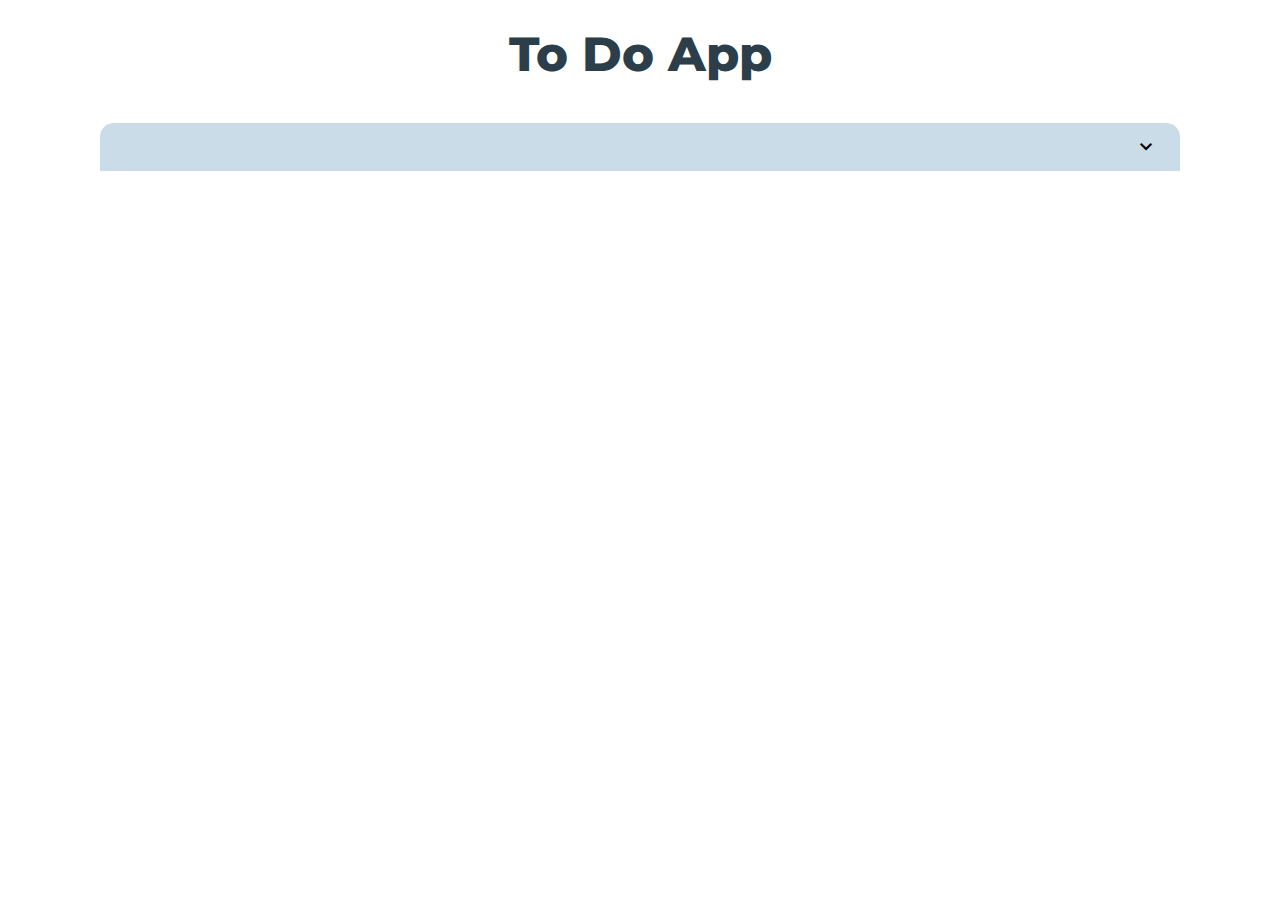
<file: index.html>
<!DOCTYPE html>
<html lang="es">
  <head>
    <meta charset="UTF-8" />
    <meta name="viewport" content="width=device-width, initial-scale=1.0" />
    <title>To Do App</title>
    <!-- <title>TasKan</title> -->

    <!-- Estilos -->
    <link rel="stylesheet" href="style.css" />

    <!-- Fuentes -->
    <link rel="preconnect" href="https://fonts.googleapis.com" />
    <link rel="preconnect" href="https://fonts.gstatic.com" crossorigin />
    <link
      href="https://fonts.googleapis.com/css2?family=Montserrat:ital,wght@0,100..900;1,100..900&display=swap"
      rel="stylesheet"
    />

    <!-- Iconos -->
    <link
      rel="stylesheet"
      href="https://fonts.googleapis.com/css2?family=Material+Symbols+Outlined:opsz,wght,FILL,GRAD@20..48,100..700,0..1,-50..200&icon_names=add,close,keyboard_arrow_down,more_vert&display=block"
    />
  </head>
  <body>
    <main>
      <header>
        <h1 class="title">To Do App</h1>
        <!-- <h1 class="title">TasKan</h1> -->
      </header>

      <section class="task-filter__section">
        <button class="task-filter__select" id="task-filter">
          <h3 class="option-selected">
            <span class="task-filter__column-name"></span>
          </h3>
          <span class="material-symbols-outlined task-filter__option-icon"
            >keyboard_arrow_down</span
          >
        </button>

        <section class="task-filter__group hidden" id="task-filter-group">
          
        </section>
      </section>

      <section class="task-columns__container">
        

      </section>
    </main>

    <dialog
      class="modal-edit"
      role="dialog"
      aria-labelledby="modal-edit-title"
      aria-modal="true"
      closedby="any"
      data-task-id=""
    >
      <header class="modal-edit__header">
        <h3 class="modal-edit__title" id="modal-edit-title">Editar tarea</h3>
        <button
          class="modal-edit__close"
          aria-label="Cerrar ventana de edición"        >
          <span class="material-symbols-outlined"> close </span>
        </button>
      
      </header>
      <form class="modal-edit__form">
        <button class="modal-edit__form--edit" autofocus
          >Editar</button
        >
        <textarea required readonly class="modal-edit__form--text" id="edit-title">
Lorem ipsum dolor sit amet consectetur, adipisicing elit. Vero, itaque?</textarea
        >

        <div class="modal-edit__form--btn--container hidden">
          <button class="modal-edit__form--save" type="submit">Guardar</button>
          <button class="modal-edit__form--cancel" type="button">
            Cancelar
          </button>
        </div>
      </form>
    </dialog>

    <script type="module" src="js/main.js"></script>
  </body>
</html>
</file>
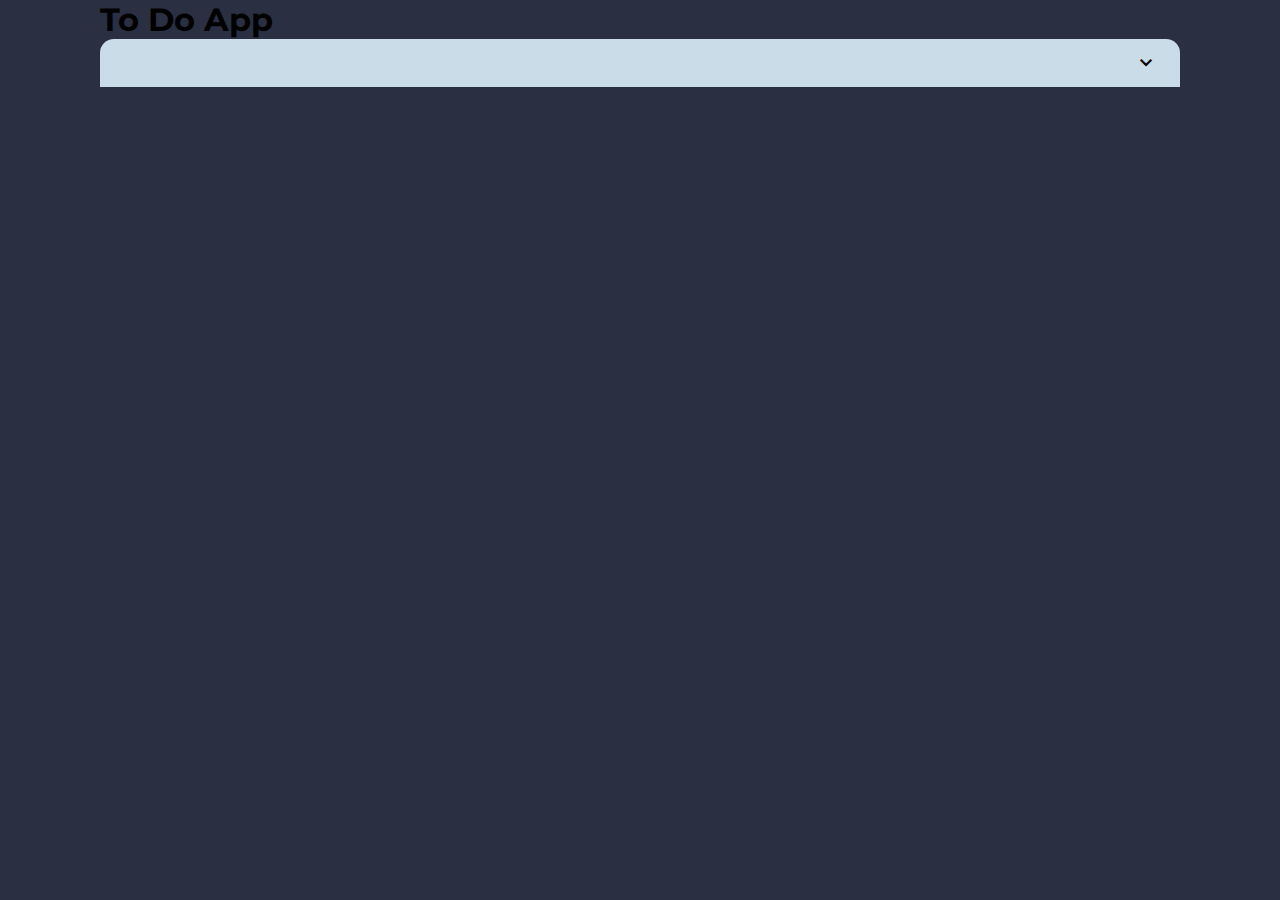
<file: board.html>
<!DOCTYPE html>
<html lang="es">
  <head>
    <meta charset="UTF-8" />
    <meta name="viewport" content="width=device-width, initial-scale=1.0" />
    <title>To Do App</title>
    <!-- <title>TasKan</title> -->

    <!-- Estilos -->
    <link rel="stylesheet" href="css/board.css" />

    <!-- Fuentes -->
    <link rel="preconnect" href="https://fonts.googleapis.com" />
    <link rel="preconnect" href="https://fonts.gstatic.com" crossorigin />
    <link
      href="https://fonts.googleapis.com/css2?family=Montserrat:ital,wght@0,100..900;1,100..900&display=swap"
      rel="stylesheet"
    />

    <!-- Iconos -->
    <link
      rel="stylesheet"
      href="https://fonts.googleapis.com/css2?family=Material+Symbols+Outlined:opsz,wght,FILL,GRAD@20..48,100..700,0..1,-50..200&icon_names=add,close,keyboard_arrow_down,more_vert&display=block"
    />
  </head>
  <body data-page="board">
    <main>
      <header>
        <h1 class="title">To Do App</h1>
        <!-- <h1 class="title">TasKan</h1> -->
      </header>

      <section class="task-filter__section">
        <button class="task-filter__select" id="task-filter">
          <h3 class="option-selected">
            <span class="task-filter__column-name"></span>
          </h3>
          <span class="material-symbols-outlined task-filter__option-icon"
            >keyboard_arrow_down</span
          >
        </button>

        <section class="task-filter__group hidden" id="task-filter-group">
          
        </section>
      </section>

      <section class="task-columns__container">
        

      </section>
    </main>

    <dialog
      class="modal-edit"
      role="dialog"
      aria-labelledby="modal-edit-title"
      aria-modal="true"
      closedby="any"
      data-task-id=""
    >
      <header class="modal-edit__header">
        <h3 class="modal-edit__title" id="modal-edit-title">Editar tarea</h3>
        <button
          class="modal-edit__close"
          aria-label="Cerrar ventana de edición"        >
          <span class="material-symbols-outlined"> close </span>
        </button>
      
      </header>
      <form class="modal-edit__form">
        <button class="modal-edit__form--edit" autofocus
          >Editar</button
        >
        <textarea required readonly class="modal-edit__form--text" id="edit-title">
Lorem ipsum dolor sit amet consectetur, adipisicing elit. Vero, itaque?</textarea
        >

        <div class="modal-edit__form--btn--container hidden">
          <button class="modal-edit__form--save" type="submit">Guardar</button>
          <button class="modal-edit__form--cancel" type="button">
            Cancelar
          </button>
        </div>
      </form>
    </dialog>

    <script type="module" src="js/main.js"></script>
  </body>
</html>
</file>
<file: style.css>
:root {

    --text-color-1: #2b3e49;
    --text-color-2: #527384;
    --text-color-3: #84a5b8;

    --background-color-1: white;
    --background-color-2: #cadce8;
    --background-color-3: #eaf2f9;
    --background-color-4: #f5fbff;

    --shadow-color: rgba(224, 234, 241, 0.75);

    --dragging: #ffddba;

}

/* Reset */
*{
    margin: 0;
    padding: 0;
    box-sizing: border-box;
    list-style: none;
    font-family: "Montserrat", sans-serif;
}

/* Contenedores */

body {
    display: flex;
    justify-content: center;    
    padding: 0 20px;
}

main{
    display: flex;
    flex-direction: column;
    align-items: center;
    min-width: 100%;
}

.task-form__section,
.task-columns__container {
    min-width: 100%;
    margin-bottom: 10px;
}

.task-filter__section {
    min-width: 100%;
    position: relative;
}


.task-columns__container {
    display: flex;
    flex-direction: column;
}

.task-filter__menu-container {
    display: flex;
}


/* Componentes */

.title {
    text-align: center;
    margin: 25px 0 40px 0;
    font-weight: 800;
    font-size: 3rem;
    color: var(--text-color-1);
}

.task-form {
    width: 100%;
    display: flex;
    flex-direction: column;
    gap: 8px;
}

.task-form__label {
    font-size: 0.9rem;
    font-weight: 600;
    color: var(--text-color-2);
}

.task-form__input{
    padding: 6px 12px;
    border-radius: 5px;
    height: 50px;
    border: none;
    box-shadow: 0 0 5px var(--shadow-color);
    color: var(--text-color-2);
    font-weight: 500;
    font-size: 0.9rem;
    hyphens: auto;
}

.task-form__input::placeholder {
    color: var(--text-color-3);
    font-weight: 300;
    font-size: 0.9rem;
}

.task-form button {
    padding: 10px;
    border: none;
    border-radius: 5px;
    background-color: var(--text-color-2);
    color: white;
    font-weight: 700;
    font-size: 1.2rem;
}

.task-filter-title{
    margin: 30px 0 15px 0;
    text-align: center;
    color: var(--text-color-1);
    font-size: 2rem;
    font-weight: 800;
}

.task-column {
    width: 100%;
    background-color: var(--background-color-3);
    border-radius: 0 0 14px 14px;
    margin-bottom: 10PX;
    display: none;
}

.task-column ul {
    padding: 10px 14px;
}

.task-columns__title,
.task-filter__select {
    display: flex;
    justify-content: space-between;
    width: 100%;
    text-align: left;    
    padding: 12px 22px;    
    background-color: var(--background-color-2);
    border: none;
    border-radius: 14px 14px 0 0;    
}

.task-filter__select,
.task-filter__option {
    cursor: pointer;
}

.task-filter__group {
    display: flex;
    flex-direction: column;
    position: absolute;
    z-index: 100;
    width: 100%;    
    color: var(--text-color-1);
    background-color: var(--background-color-1);
    border-radius: 0 0 14px 14px;
    border: 3px solid var(--background-color-2);
    border-top: 0;
}

.hidden {
    display: none;
}

.column-selected {
    display: block;
}

.task-columns__title {
    display: none;
    color: var(--text-color-1);
    font-weight: 500;
}

.task-filter__option {
    color: var(--text-color-1);
    font-weight: 500;
    font-size: 0.95rem;
    padding: 9px 22px 9px 22px; 
    text-align: left;
    background-color: transparent;
    border: none;    
}

.option-selected {
    color: var(--text-color-1);
    font-weight: 500;
    font-size: 0.95rem;
    text-align: left;
    padding: 0;
}

.task-columns__title span,
.task-filter__option span,
.option-selected span {
    font-weight: 700;    
}

.task {
    position: relative;
    display: flex;
    justify-content: space-between;
    margin-bottom: 10px;
    border-radius: 6px;
    background-color: var(--background-color-1);
    box-shadow: 0 0 6px var(--shadow-color);  
    cursor: grab;
}

.task-text {
    padding: 10px 14px;
    background-color: transparent;
    border: none;
    text-align: left;    
    color: var(--text-color-2);
    font-weight: 500;
    hyphens: auto;
    font-size: 0.9rem;
}

.task-action {
    border: none;
    min-width: 30px;        
    color: var(--text-color-2);
    background-color: var(--background-color-4);
    border-radius: 0 6px 6px 0;
    border-left: 2px solid var(--background-color-3);
}

.task-list-new .task:last-child,
.task-list-scheduled .task:last-child,
.task-list-in-progress .task:last-child,
.task-list-done .task:last-child{
    margin-bottom: 0;
}

.task-list {
    height: 100%;
}

.task-action__group {
    position: absolute;
    z-index: 50;
    right: 30px;
    top: 10px;
    border-radius: 8px;
    background-color: var(--background-color-2);
    overflow: hidden;
    border: 2px solid var(--text-color-3);
}

.task-action__title {
    text-align: right;
    padding: 6px 16px;
    color: white;
    background-color: var(--text-color-2);
}

.task-action__option {
    width: 100%;
    padding: 6px 16px;
    text-align: right;
    border: none;
    border-bottom: 1px solid var(--text-color-3);
    color: #2b3e49;
    font-weight: 600;
    background-color: transparent;
}

.task-action__option:last-child {
    border: none;
}

/* Interacción */

.task-form button:hover {
    background-color: #5999be;
}

.task-filter__option:hover:not(.option-selected),
.task-filter__option:hover:not(.option-selected),
.task-action:hover,
.task-action__option:hover{
    background-color: var(--text-color-3);
    color: white;
}

:focus {    
    outline: 2px solid #e59700;
}

.task-filter__option:hover:last-child,
.task-filter__option:focus:last-child {
    border-radius: 0 0 11px 11px;
}

.dragging {
    cursor: grabbing;
    background-color: transparent;
    transition: transform 0.4s;
    border: 3px solid var(--dragging);
}

.dragging .task-action {
    background-color: transparent;
}

.dragging span {
    color: transparent;
}

.over .task-action {
    background-color: var(--dragging);
    border: none;
}

.over .task-action span {
    display: none; 
}

.tasksSpace {    
    box-shadow: 0 -5px 2px red; 
}

/* Resposividad */

@media screen and (min-width: 810px) {
    body {
        padding: 0 100px;
    }
}

@media screen and (min-width: 1440px){
    body {
        padding: 0 200px;
    }
    
    .task-form__section {
        padding: 0 200px;
    }   

    .task-columns__container {
        flex-direction: row;
        gap: 10px;
    }

    .task-columns__title {
        display: block;
    }

    .task-filter__select,
    .task-filter__group {
        display: none;
    }

    .task-column {
        border-radius: 14px;
    }

    .task-column {
        display: block;
    }
}

@media screen and (min-width: 1920px) {
    body {
        padding: 0 350px;
    }

    .task-form__section {
        padding: 0 200px;
    }

    .task-column {
        display: block;
    }
}
</file>
<file: css/board.css>
:root {
  --body-color: #2a2f41;

  --text-color-1: #2b3e49;
  --text-color-2: #527384;
  --text-color-3: #84a5b8;

  --background-color-1: white;
  --background-color-2: #cadce8;
  --background-color-3: #eaf2f9;
  --background-color-4: #f5fbff;

  --shadow-color: rgba(167, 193, 212, 0.75);

  --dragging: #ffddba;
}

/* Reset */
* {
  margin: 0;
  padding: 0;
  box-sizing: border-box;
  list-style: none;
  font-family: "Montserrat", sans-serif;
}

/* Contenedores */

body {
  position: relative;
  background-color: var(--body-color);
  display: flex;
  justify-content: center;
  padding: 0 20px;
}

main {
  min-width: 100%;
}

.task-columns__container {
  min-width: 100%;
  margin-bottom: 10px;
}

.task-form__section {
  display: flex;
  flex-direction: column;
  margin: 0 10px;
}

.task-filter__section {
  min-width: 100%;
  position: relative;
}

.task-columns__container {
  display: flex;
  flex-direction: column;
}

.task-filter__menu-container {
  display: flex;
}

/* Componentes */

.board-header {
  display: flex;
  align-items: left;
  text-align: left;
  padding: 35px 0;
}

.board-header__logo {
  font-weight: 700;
  font-size: 2rem;
  color: white;
  text-decoration: none;
}

.board-info {
  display: flex;
  justify-content: space-between;
  margin-bottom: 20px;
  gap: 20px;

  & div {
    display: flex;
    flex-direction: column;
    gap: 6px;
    width: 100%;
  }
}

.board-title,
.board-description,
.board-menu-btn {
  background-color: transparent;
  border: none;
  border-radius: 2px;
}

.board-title::placeholder,
.board-title {
  color: var(--background-color-2);
  font-size: 1.2rem;
  font-weight: 700;
}

.board-description::placeholder,
.board-description {
  color: var(--text-color-3);
  font-weight: 500;
  resize: none;
  field-sizing: content;
}

.board-menu-btn {
  color: white;
}

.task-filter-title {
  margin: 30px 0 15px 0;
  text-align: center;
  color: var(--text-color-1);
  font-size: 2rem;
  font-weight: 800;
}

.task-column {
  display: flex;
  flex-direction: column;
  width: 100%;
  background-color: var(--background-color-3);
  border-radius: 0 0 14px 14px;
  margin-bottom: 10px;
  display: none;
  max-height: fit-content;
}

.task-list {
  margin: 0 10px;
  min-height: 30px;
}

.task-list .task:last-child {
  margin-bottom: 30px;
}

.task-columns__title,
.task-filter__select {
  display: flex;
  justify-content: space-between;
  width: 100%;
  text-align: left;
  padding: 12px 22px;
  background-color: var(--background-color-2);
  border: none;
  border-radius: 14px 14px 0 0;
}

.task-filter__select,
.task-filter__option {
  cursor: pointer;
}

.task-filter__group {
  display: flex;
  flex-direction: column;
  position: absolute;
  z-index: 100;
  width: 100%;
  color: var(--text-color-1);
  background-color: var(--background-color-1);
  border-radius: 0 0 14px 14px;
  border: 3px solid var(--background-color-2);
  border-top: 0;
}

.column-selected {
  display: block;
}

.task-columns__title {
  display: none;
  color: var(--text-color-1);
  font-weight: 500;
}

.task-filter__option {
  color: var(--text-color-1);
  font-weight: 500;
  font-size: 0.95rem;
  padding: 9px 22px 9px 22px;
  text-align: left;
  background-color: transparent;
  border: none;
}

.option-selected {
  color: var(--text-color-1);
  font-weight: 500;
  font-size: 0.95rem;
  text-align: left;
  padding: 0;
}

.task-columns__title span,
.task-filter__option span,
.option-selected span {
  font-weight: 700;
}

.task {
  position: relative;
  display: flex;
  justify-content: space-between;
  margin: 10px 0;
  border-radius: 6px;
  background-color: var(--background-color-1);
  box-shadow: 0 0 6px var(--shadow-color);
  cursor: grab;
}

.task-text {
  padding: 10px 14px;
  background-color: transparent;
  border: none;
  text-align: left;
  color: var(--text-color-2);
  font-weight: 500;
  hyphens: auto;
  font-size: 0.9rem;
}

.task-action {
  border: none;
  min-width: 30px;
  color: var(--text-color-2);
  background-color: var(--background-color-4);
  border-radius: 0 6px 6px 0;
  border-left: 2px solid var(--background-color-3);
}

.task-action__group {
  position: absolute;
  z-index: 50;
  right: 30px;
  top: 10px;
  border-radius: 8px;
  background-color: var(--background-color-2);
  overflow: hidden;
  border: 2px solid var(--text-color-3);
}

.task-action__title {
  text-align: right;
  padding: 6px 16px;
  color: white;
  background-color: var(--text-color-2);
}

.task-action__option {
  width: 100%;
  padding: 6px 16px;
  text-align: right;
  border: none;
  border-bottom: 1px solid var(--text-color-3);
  color: #2b3e49;
  font-weight: 600;
  background-color: transparent;
}

.task-action__option:last-child {
  border: none;
}

.task-form {
  display: flex;
  flex-direction: column;
  gap: 8px;
  margin: 14px 0;
  transition: transform 0.4s;
}

.task-form__label {
  font-size: 0.9rem;
  font-weight: 600;
  color: var(--text-color-2);
}

.task-form__input {
  padding: 12px 16px;
  border-radius: 5px;
  border: none;
  box-shadow: 0 0 5px var(--shadow-color);
  color: var(--text-color-2);
  font-weight: 500;
  font-size: 0.9rem;
  hyphens: auto;
  field-sizing: content;
}

.task-form__input::placeholder {
  color: var(--text-color-3);
  font-weight: 300;
  font-size: 0.9rem;
}

.task-form__submit,
.task-form__opener {
  padding: 10px;
  border: none;
  font-weight: 500;
  font-size: 0.95rem;
  border-radius: 5px;
}

.task-form__submit {
  background-color: var(--text-color-2);
  color: white;
}

.task-form__opener {
  display: flex;
  justify-content: center;
  align-items: center;
  background-color: transparent;
  color: var(--text-color-2);
  gap: 6px;
  margin-bottom: 14px;
  transition: transform 0.4s;

  & span {
    text-align: center;
  }

  & .material-symbols-outlined {
    font-size: 1.2rem;
  }
}

.modal-edit {
  border: none;
  background: none;
  background-color: var(--background-color-3);
  width: min(370px, 90%);
  height: min(auto, 90vh);
  border-radius: 16px;
  overflow: hidden;
  margin: auto;
  padding-bottom: 16px;
}

.modal-edit::backdrop {
  background-color: rgba(70, 70, 70, 0.85);
}

.modal-edit__container {
  background-color: var(--background-color-3);
  width: min(370px, 90%);
  height: min(auto, 90vh);
  border-radius: 16px;
  overflow: hidden;
  margin: auto;
}

.modal-edit__header {
  display: flex;
  justify-content: space-between;
  padding: 14px 20px 14px 36px;
  align-items: center;
  margin-bottom: 20px;
  background-color: var(--background-color-2);
}

.modal-edit__title {
  color: var(--text-color-1);
}

.modal-edit__close {
  right: 0;
  display: flex;
  justify-content: center;
  align-items: center;
  justify-content: center;
  background-color: transparent;
  border: solid 2px var(--text-color-2);
  color: var(--text-color-2);
  height: 25px;
  width: 25px;
  border-radius: 6px;
}

.modal-edit__form {
  display: grid;
  margin: 0 20px 20px 20px;

  & button {
    border: none;
    border-radius: 6px;
    padding: 6px 14px;
    font-size: 1rem;
    font-weight: 500;
    cursor: pointer;
    text-align: center;
  }

  & .modal-edit__form--save {
    background-color: var(--text-color-2);
    color: white;
  }

  & .modal-edit__form--cancel {
    background-color: transparent;
    color: var(--text-color-1);
    border: 2px solid var(--text-color-3);
  }
}

.modal-edit__form--edit {
  max-width: fit-content;
  margin: 0 16px;
  color: white;
  background-color: var(--text-color-3);
}

.modal-edit__form--text {
  background-color: transparent;
  border: none;
  padding: 12px 16px;
  border-radius: 10px;
  margin-bottom: 15px;
  font-size: 1.2rem;
  font-weight: 400;
  color: var(--text-color-1);
  resize: none;
  field-sizing: content;

  & :focus {
    cursor: text;
  }
}

.modal-edit__form--btn--container {
  display: flex;
  justify-content: end;
  margin: 0 12px 20px 12px;
  gap: 10px;
}

/* Interacción */

.board-menu-btn span:hover {
  color: var(--text-color-3);
  scale: 1.1;
  cursor: pointer;
}

.modal-edit__form--text:hover {
  cursor: pointer;
}

.modal-edit__form--text:hover:focus {
  cursor: text;
}

:is(
    .task-form__submit,
    .task-form__opener,
    .modal-edit__form--save,
    .modal-edit__form--edit
  ):hover {
  background-color: #5999be;
  color: white;
  cursor: pointer;
}

:is(.modal-edit__form--cancel, .modal-edit__close):hover {
  background-color: var(--text-color-3);
  color: white;
  cursor: pointer;
}

.task-filter__option:hover:not(.option-selected),
.task-action:hover,
.task-action__option:hover {
  background-color: var(--text-color-3);
  color: white;
  cursor: pointer;
}

:focus {
  outline: 2px solid #e59700;
}

.task-filter__option:hover:last-child,
.task-filter__option:focus:last-child {
  border-radius: 0 0 11px 11px;
}

.dragging {
  cursor: grabbing;
  background-color: transparent;
  transition: transform 0.4s;
  border: 3px solid var(--dragging);
}

.dragging .task-action {
  background-color: transparent;
}

.dragging span {
  color: transparent;
}

.over .task-action {
  background-color: var(--dragging);
  border: none;
}

.over .task-action span {
  display: none;
}

.hidden {
  display: none;
}

/* Resposividad */

@media screen and (min-width: 810px) {
  body {
    padding: 0 100px;
  }

  .modal-edit {
    width: max(500px, 60%);
  }

  .modal-edit__form {
    margin: 0 40px;
  }

  .modal-edit__header {
    padding: 14px 20px 14px 52px;
  }
}

@media screen and (min-width: 1440px) {
  body {
    padding: 0 200px;
  }

  .board-info {
    gap: 50px;
  }
  .task-columns__container {
    flex-direction: row;
    gap: 10px;
  }

  .task-columns__title {
    display: block;
  }

  .task-filter__select,
  .task-filter__group {
    display: none;
  }

  .task-column {
    border-radius: 14px;
    display: block;
  }

  .modal-edit {
    width: min(700px, 50%);
  }
}

@media screen and (min-width: 1920px) {
  body {
    padding: 0 350px;
  }

  .task-column {
    display: block;
  }
}
</file>
